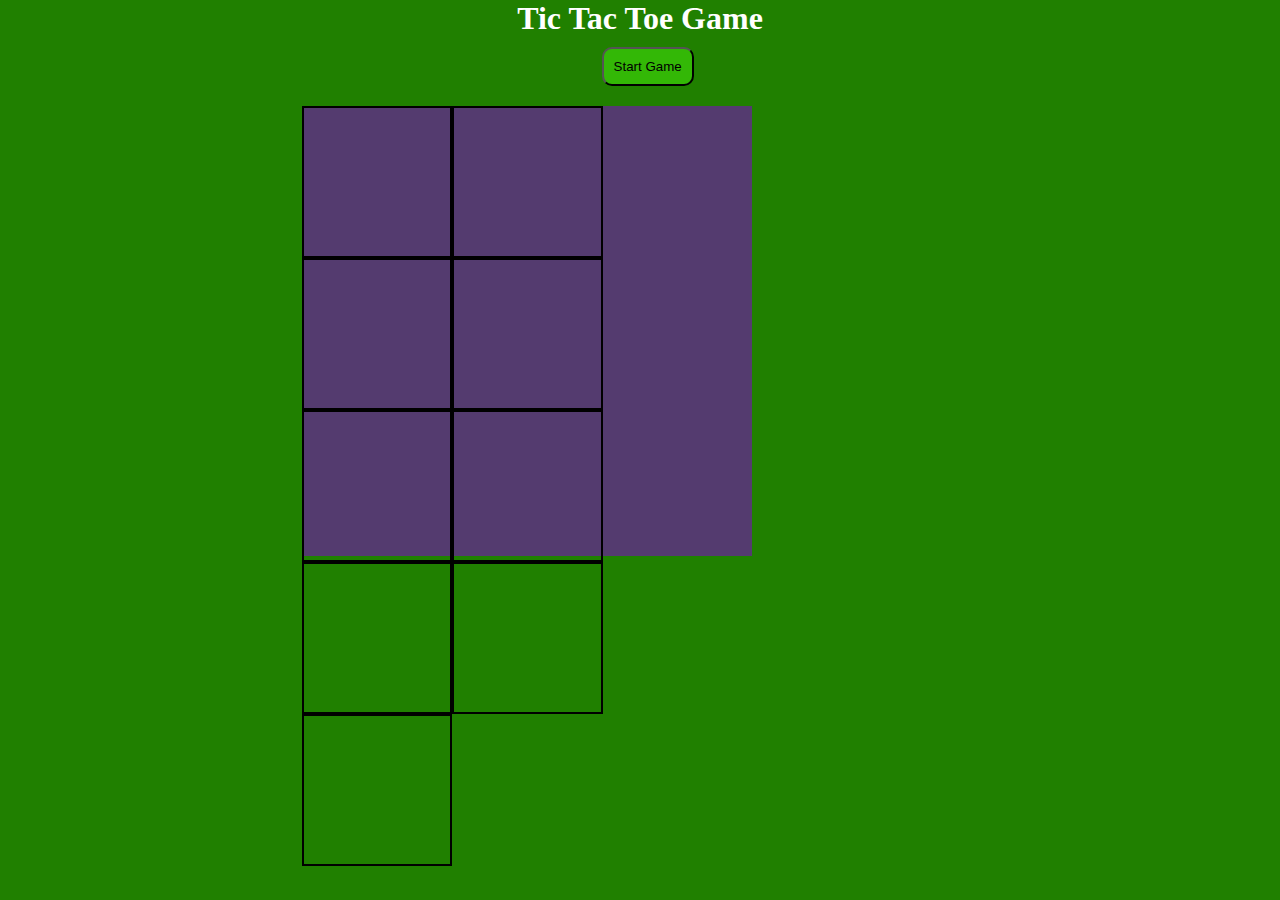
<file: TicTacToeGame/index.html>
<!DOCTYPE html>
<html lang="en">
<head>
    <meta charset="UTF-8">
    <meta name="viewport" content="width=device-width, initial-scale=1.0">
    <title>Tic Tac Toe Game</title>
    <link rel="stylesheet" href="style.css">
</head>
<body>
    <h1>Tic Tac Toe Game</h1>
    <button id="start-game">Start Game</button>
    <div class="game-box">
           <div class="sign-container"></div>
           <div class="sign-container"></div>
           <div class="sign-container"></div>
           <div class="sign-container"></div>
           <div class="sign-container"></div>
           <div class="sign-container"></div>
           <div class="sign-container"></div>
           <div class="sign-container"></div>
           <div class="sign-container"></div>
    </div>  

    <script src="script2.js"></script>
</body>
</html>
</file>
<file: TicTacToeGame/style.css>
*{
    padding: 0;margin: 0;
}
body{
    background-color: rgb(32, 128, 0);
}
h1{
    text-align: center;
    color: white;
}
#start-game{
    position: relative;
    margin-left:47%;
    margin-top: 10px;
    padding: 10px;
    border-radius: 10px;
    background-color: rgba(59, 208, 9, 0.692);
}
.game-box{
    width: 450px;
    height: 450px;
    background-color: rgba(108, 27, 162, 0.685);
    /* border: 5px solid black ; */
    display: flex;
    
    flex-wrap: wrap;
    border-collapse: collapse;
    position: relative;
    margin: 20px;
    left: 22%;
}
.sign-container{
     width: 146.8px;
     height: 148px;
    border: 2px solid black;
    display: flex;
    align-items: center;
    justify-content: center;

}
.symbolbtns{
    padding: 10px;
    margin: 4px; 
    border-radius: 10px;
}
.symbol-Container{
     margin-left: 45%;
     margin-top: 20px;
}
</file>
